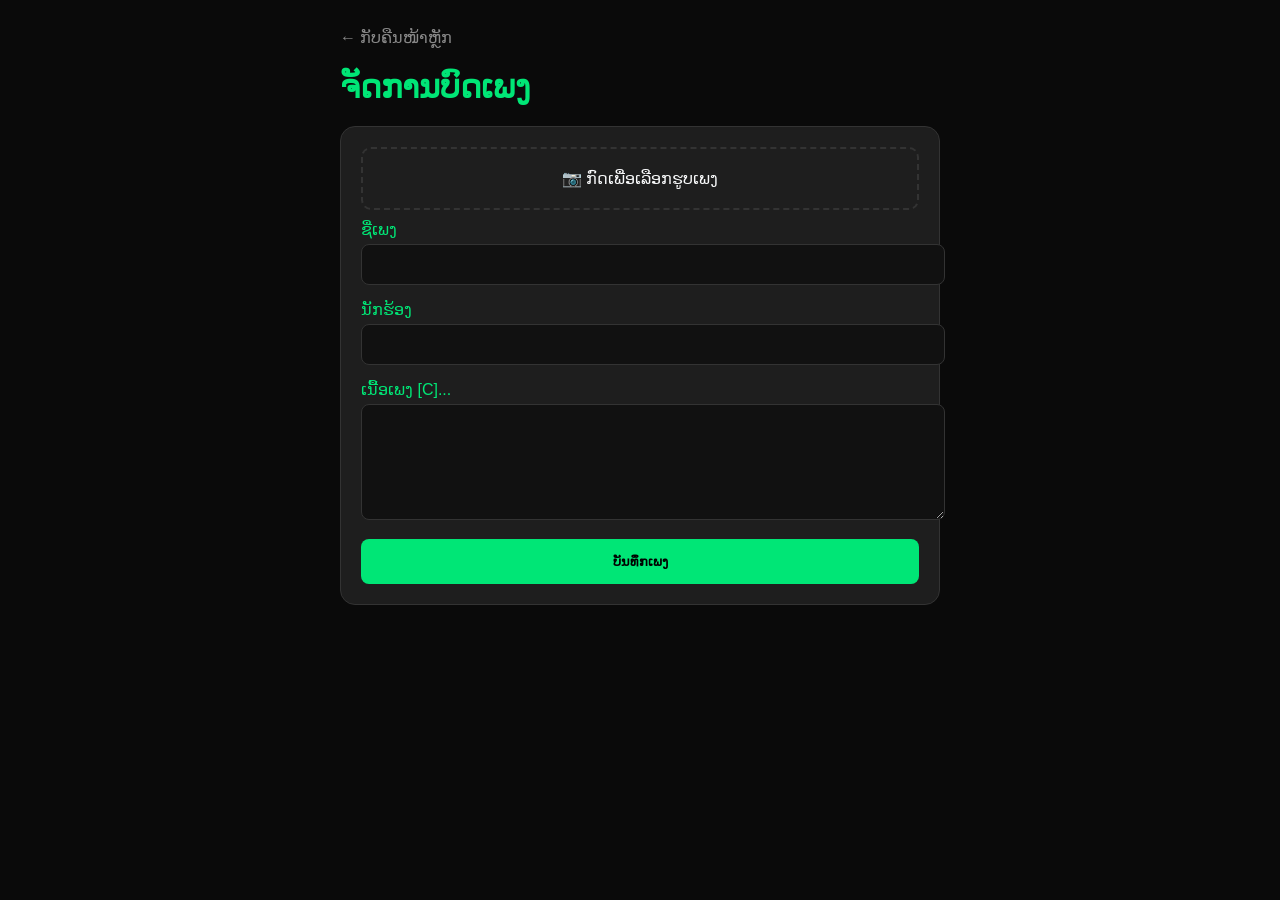
<file: admin.html>
<!DOCTYPE html>
<html lang="lo">
<head>
    <meta charset="UTF-8">
    <meta name="viewport" content="width=device-width, initial-scale=1.0">
    <title>Admin - ຈັດການເພງ</title>
    <style>
        :root { --bg-color: #0a0a0a; --surface-color: #1e1e1e; --text-main: #f8f9fa; --chord-color: #00e676; --danger-color: #ff5252; --border-color: #333; --font-main: 'Phetsarath OT', 'Noto Sans Lao', sans-serif; }
        body { background-color: var(--bg-color); color: var(--text-main); font-family: var(--font-main); padding: 20px; }
        .admin-container { max-width: 600px; margin: 0 auto; }
        .btn-back { text-decoration: none; color: #888; display: block; margin-bottom: 20px; }
        .song-form { background: var(--surface-color); padding: 20px; border-radius: 15px; border: 1px solid var(--border-color); margin-bottom: 30px; }
        .form-group { margin-bottom: 15px; }
        label { display: block; margin-bottom: 5px; color: var(--chord-color); }
        input, textarea { width: 100%; padding: 12px; background: #111; border: 1px solid var(--border-color); color: white; border-radius: 8px; font-family: var(--font-main); }
        .image-upload { border: 2px dashed var(--border-color); padding: 20px; text-align: center; border-radius: 10px; cursor: pointer; margin-bottom: 10px; }
        #img-prev { width: 100px; height: 100px; object-fit: cover; display: none; margin: 10px auto; border-radius: 8px; border: 2px solid var(--chord-color); }
        .btn-save { background: var(--chord-color); color: #000; width: 100%; padding: 15px; border: none; border-radius: 8px; font-weight: bold; cursor: pointer; }
        .song-item { background: var(--surface-color); padding: 10px; border-radius: 10px; display: flex; align-items: center; justify-content: space-between; margin-bottom: 10px; border: 1px solid var(--border-color); }
    </style>
</head>
<body>
    <div class="admin-container">
        <a href="index.html" class="btn-back">← ກັບຄືນໜ້າຫຼັກ</a>
        <h1 style="color:var(--chord-color); margin-bottom:20px;">ຈັດການບົດເພງ</h1>
        
        <div class="song-form">
            <div class="image-upload" onclick="document.getElementById('inp-img').click()">
                <div id="up-text">📷 ກົດເພື່ອເລືອກຮູບເພງ</div>
                <img id="img-prev">
                <input type="file" id="inp-img" accept="image/*" style="display:none" onchange="prev(event)">
            </div>
            <div class="form-group"><label>ຊື່ເພງ</label><input type="text" id="t"></div>
            <div class="form-group"><label>ນັກຮ້ອງ</label><input type="text" id="a"></div>
            <div class="form-group"><label>ເນື້ອເພງ [C]...</label><textarea id="c" rows="6"></textarea></div>
            <button class="btn-save" onclick="save()">ບັນທຶກເພງ</button>
        </div>

        <div id="list"></div>
    </div>

    <script>
        let songs = JSON.parse(localStorage.getItem('my_chord_songs')) || [];
        let curImg = "";

        function prev(e) {
            const r = new FileReader();
            r.onload = (f) => { curImg = f.target.result; document.getElementById('img-prev').src = curImg; document.getElementById('img-prev').style.display='block'; document.getElementById('up-text').style.display='none'; };
            r.readAsDataURL(e.target.files[0]);
        }

        function save() {
            const t = document.getElementById('t').value, a = document.getElementById('a').value, c = document.getElementById('c').value;
            if(!t || !a || !c) return alert("ກະລຸນາກອກໃຫ້ຄົບ!");
            songs.push({ id: Date.now(), title: t, artist: a, content: c, image: curImg });
            localStorage.setItem('my_chord_songs', JSON.stringify(songs));
            location.reload();
        }

        function del(i) { if(confirm("ລຶບເພງນີ້?")) { songs.splice(i,1); localStorage.setItem('my_chord_songs', JSON.stringify(songs)); render(); } }

        function render() {
            document.getElementById('list').innerHTML = songs.map((s, i) => `
                <div class="song-item">
                    <div style="display:flex; align-items:center; gap:10px">
                        <img src="${s.image || ''}" style="width:40px; height:40px; object-fit:cover; border-radius:5px; background:#333">
                        <div><b>${s.title}</b><br><small>${s.artist}</small></div>
                    </div>
                    <button onclick="del(${i})" style="color:var(--danger-color); background:none; border:none; cursor:pointer">ລຶບ</button>
                </div>
            `).join('');
        }
        render();
    </script>
</body>
</html>
</file>
